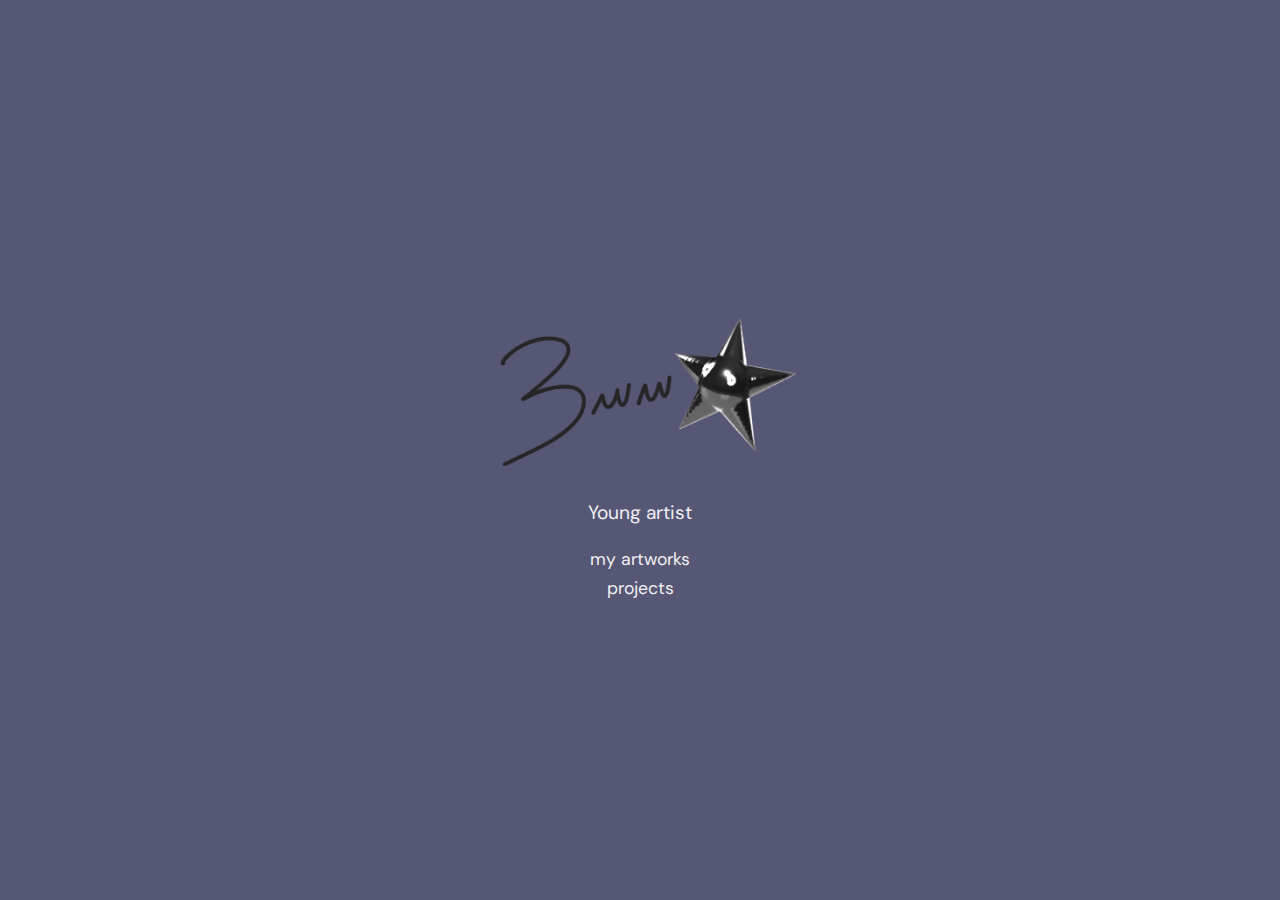
<file: index.html>
<!DOCTYPE html>
<html lang="it">
<head>
    <meta charset="UTF-8">
    <meta name="viewport" content="width=device-width, initial-scale=1.0">
    <title>3wwa</title>
    <link rel="stylesheet" href="css/style.css">
    <link rel="preconnect" href="https://fonts.googleapis.com">
<link rel="preconnect" href="https://fonts.gstatic.com" crossorigin>
<link href="https://fonts.googleapis.com/css2?family=DM+Sans:ital,opsz,wght@0,9..40,100..1000;1,9..40,100..1000&display=swap" rel="stylesheet">
</head>
<body>
    <div class="container">
        <div class="logo">
    
            <img src="assets/images/logo.png" alt="logo" class="logo-image">
        </div>
        <p class="subtitle">Young artist</p>
        <div class="links">
            <a href="assets/artwork.html">my artworks</a>
            <a href="assets/projects.html">projects</a>
            
        </div>
    </div>
</body>
</html>
</file>
<file: css/style.css>
* /* Default body styles */
* {
    margin: 0;
    padding: 0;
    box-sizing: border-box;
}

body {
    display: flex;
    justify-content: center;
    align-items: center;
    min-height: 100vh;
    background-color: #565675;  /* Default background color */
    color: #f0f0f0;
    font-family: 'DM Sans', sans-serif;
}

.container {
    text-align: center;
}

.logo {
    font-size: 4em;
    font-weight: bold;
    display: flex;
    justify-content: center;
    align-items: center;
    gap: 0.2em;
}

.logo-image {
    width: 7em;
    height: 3em;
    vertical-align: middle;
    display: flex;
}

.subtitle {
    margin-top: 10px;
    font-size: 1.2em;
}

.links {
    margin-top: 20px;
    font-size: 1.1em;
    line-height: 1.6em;
}

.links a {
    display: block;
    color: #f0f0f0;
    text-decoration: none;
    margin: 0 10px;
    transition: color 0.3s;
}

.links a:hover {
    color: #ccc;
}

/* Artworks Page Styles */
.gallery-container {
    max-width: 1200px;
    padding: 20px;
    text-align: center;
    margin: 0 auto;
}

h1 {
    text-align: center;
    font-size: 2.5em;
    margin-bottom: 20px;
    color: #ed34a6;
}

.gallery-grid {
    display: grid;
    grid-template-columns: repeat(auto-fit, minmax(200px, 1fr));
    gap: 20px;
}

.gallery-item {
    position: relative;
    overflow: hidden;
    border-radius: 8px;
    box-shadow: 0 4px 15px rgba(0, 0, 0, 0.2);
}

.gallery-item img {
    width: 100%;
    height: auto;
    object-fit: contain;
    transition: transform 0.3s ease;
    border-radius: 8px;
}

.gallery-item:hover img {
    transform: scale(1.1);
}

.caption {
    position: absolute;
    bottom: 0;
    width: 100%;
    padding: 10px;
    background-color: rgba(0, 0, 0, 0.7);
    color: #f0f0f0;
    font-size: 1em;
    opacity: 0;
    transition: opacity 0.3s ease;
    text-align: center;
}

.gallery-item img {
    width: 100%;
    height: auto;
    object-fit: contain;
    transition: transform 0.3s ease;
    border-radius: 8px;
}

.lightbox {
    display: none;
    position: fixed;
    z-index: 1000;
    left: 0;
    top: 0;
    width: 100%;
    height: 100%;
    overflow: auto;
    background-color: rgba(0, 0, 0, 0.8);
}

.lightbox-content {
    display: block;
    margin: auto;
    max-width: 90%;
    max-height: 90%;
}

.close {
    position: absolute;
    top: 20px;
    right: 30px;
    color: white;
    font-size: 40px;
    font-weight: normal;
    cursor: pointer;
}

/* Specific styles for Artworks Page */
body.artworks-page {
    background-color: #ffb9e0; /* New background color for "My Artworks" page */
    color: #000000;
}

/* Responsive Styles */
@media (max-width: 1200px) {
    .logo {
        font-size: 3.5em;
    }

    .subtitle {
        font-size: 1.1em;
    }

    .links {
        font-size: 1em;
    }

    h1 {
        font-size: 2em;
    }

    .gallery-grid {
        gap: 15px;
    }

    .caption {
        font-size: 0.9em;
    }
}

@media (max-width: 768px) {
    .logo {
        font-size: 3em;
    }

    .subtitle {
        font-size: 1em;
    }

    .links {
        font-size: 0.9em;
    }

    h1 {
        font-size: 1.8em;
    }

    .gallery-grid {
        grid-template-columns: 1fr;
        gap: 10px;
    }

    .caption {
        font-size: 0.8em;
    }

    .close {
        font-size: 30px;
    }
}

@media (max-width: 480px) {
    .gallery-grid {
        grid-template-columns: 1fr;
    }

    .gallery-item img {
        max-height: none;
    }
}
</file>
